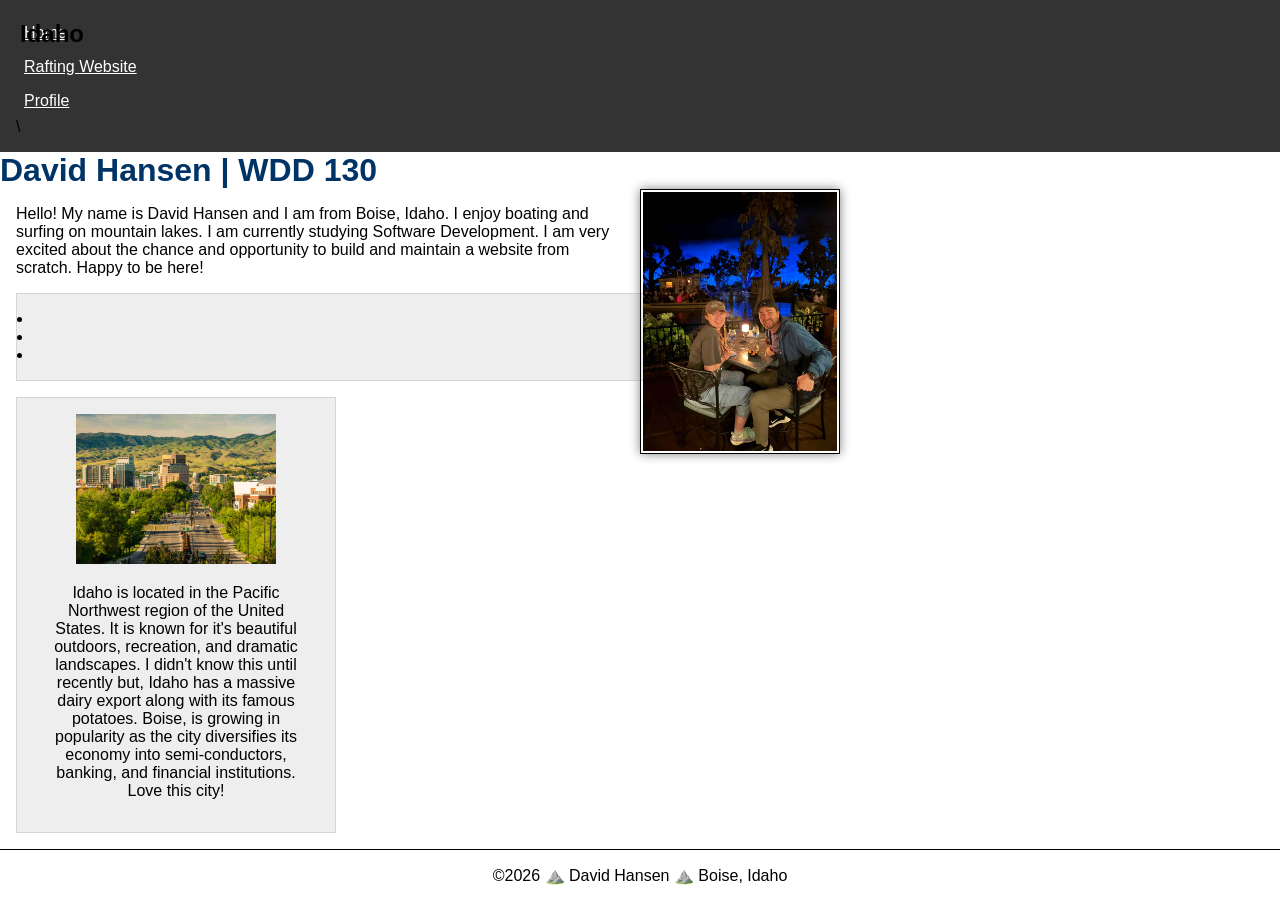
<file: index.html>
<!--July 15th 2026-->
<!DOCTYPE html>
<html lang="en">

<head>
    <meta charset="UTF-8">
    <meta name="viewport" content="width=device-width, initial-scale=1.0">
    <title>David Hansen | WDD 130</title>
    <meta name="description"
      content="David Hansen's BYU-Idaho wdd130 course home page for website building.">
    <meta name="author" content="David Hansen">

    <link rel="stylesheet" href="styles/styles.css">
</head>

<body>
    <header>
        <nav>
            <a href="#">Home</a>
            <a href="wwr/">Rafting Website</a>
            <a href="https://linkedin.com">Profile</a> \
        </nav>
    </header>

    <main>
        <h1>David Hansen | WDD 130</h1>
        <img src="images/profile.jpg" alt="David Hansen Profile Picture" width="200">
        <p>
            Hello! My name is David Hansen and I am from Boise, Idaho. I enjoy boating and
            surfing on mountain lakes. I am currently studying Software Development. I am
            very excited about the chance and opportunity to build and maintain a website
            from scratch. Happy to be here!
        </p>
        <ul class="box">
            <li><a href=""></a></li>
            <li><a href=""></a></li>
            <li><a href=""></a></li>
        </ul>
    </main>

    <aside class="box">
        <h2>Idaho</h2>
        <img src="images/boiseidaho.jpg" alt="City of Trees">
        <p>
            Idaho is located in the Pacific Northwest region of the United States. It is known
            for it's beautiful outdoors, recreation, and dramatic landscapes. I didn't know this
            until recently but, Idaho has a massive dairy export along with its famous potatoes.
            Boise, is growing in popularity as the city diversifies its economy into
            semi-conductors, banking, and financial institutions. Love this city!
        </p>
    </aside>

    <footer>
        <p>&copy;2026 ⛰️ David Hansen ⛰️ Boise, Idaho</p>
    </footer>
</body>

</html>
</file>
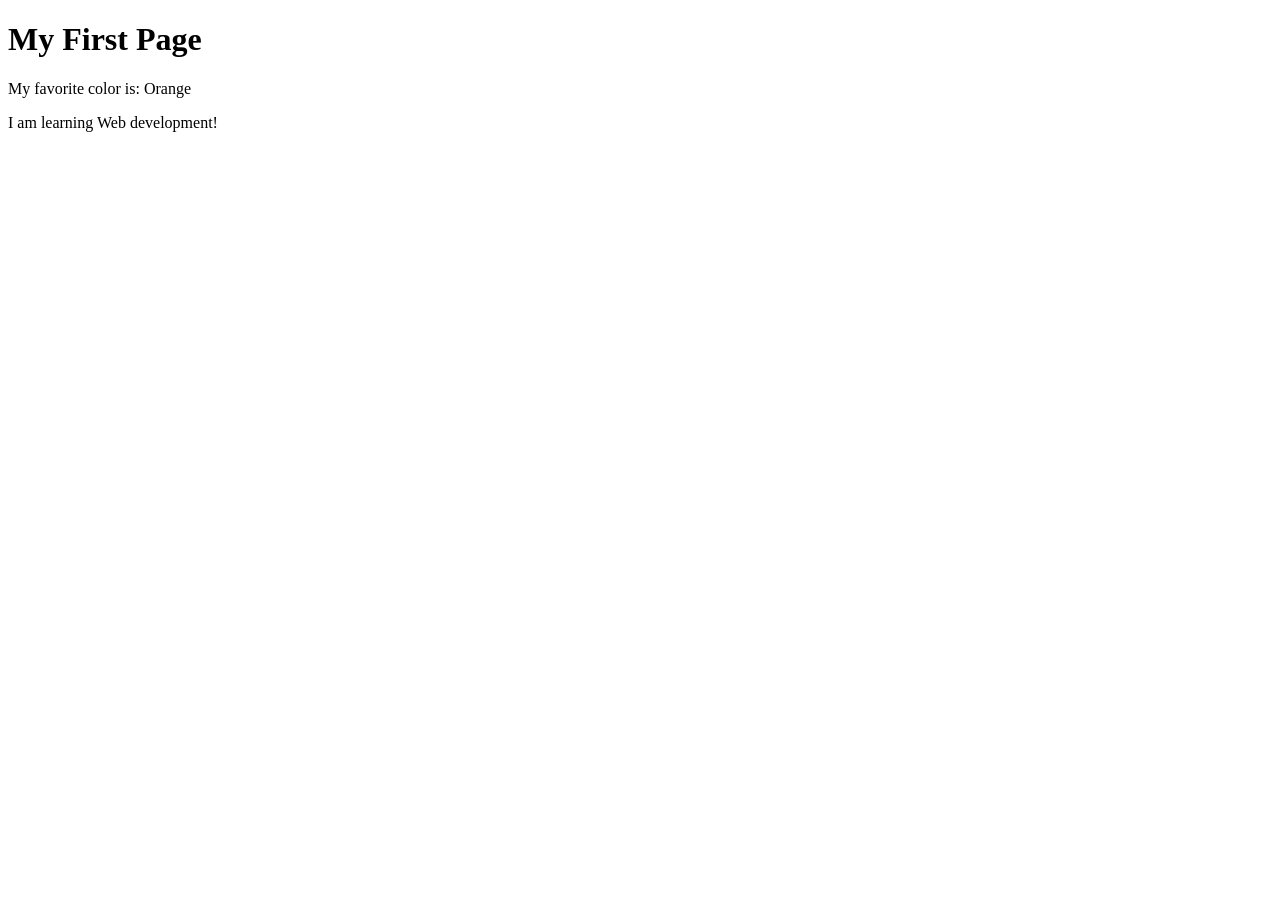
<file: week01/first-page.html>
<!DOCTYPE html>
<html lang="en">

<head>
    <meta charset="UTF-8">
    <meta name="viewport" content="width=device-width, initial-scale=1.0">
    <title>My First Page</title>
</head>

<body>
    <h1>My First Page</h1>
    <p>My favorite color is: Orange </p>
    <p>I am learning Web development! </p>
</body>

</html>
</file>
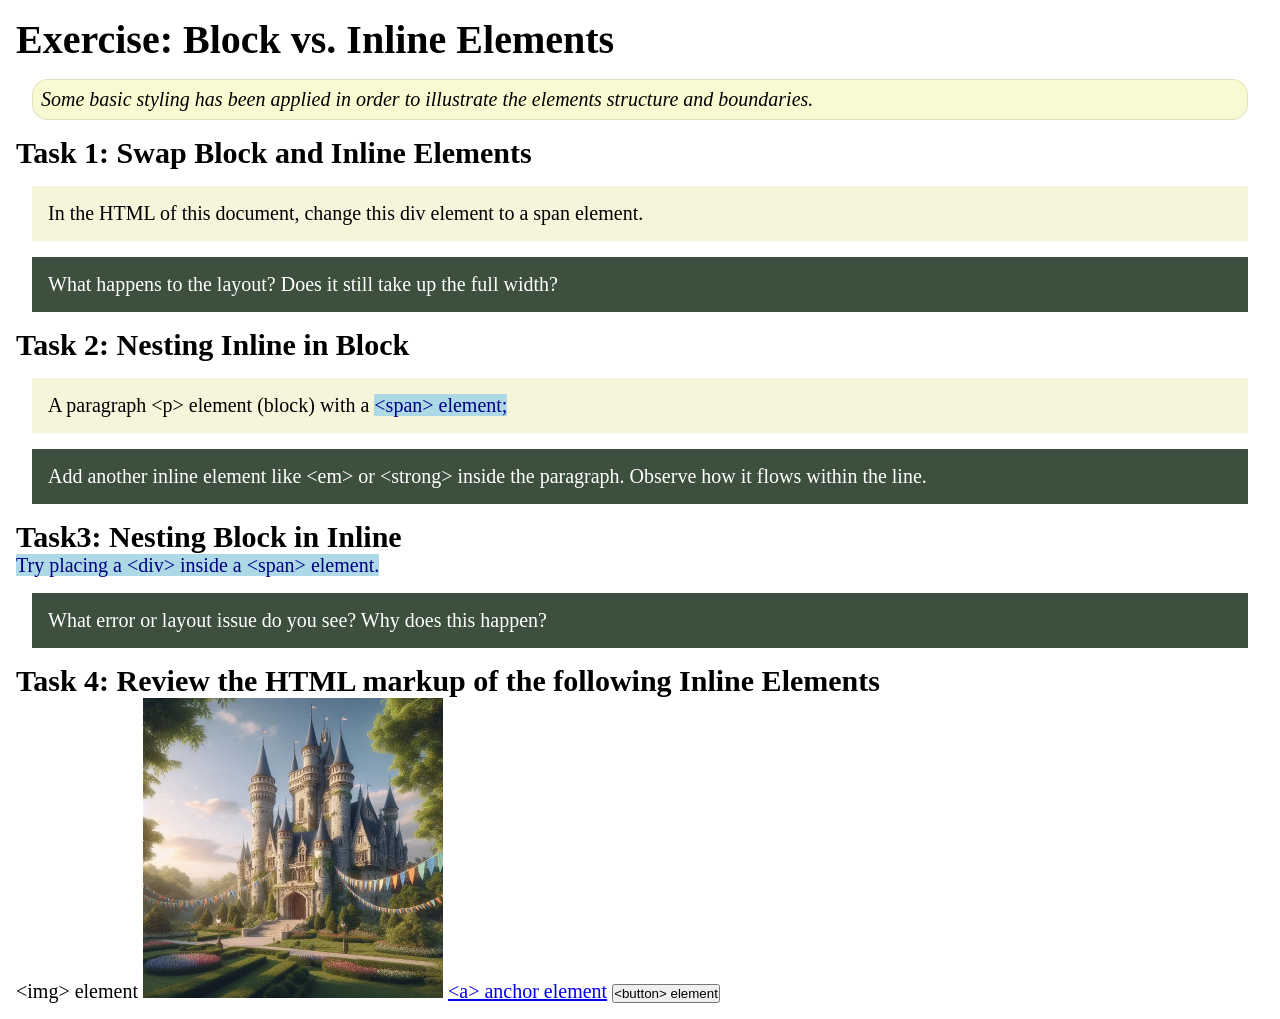
<file: week02/block-vs-inline.html>
<!DOCTYPE html>
<html lang="en">

<head>
    <meta charset="UTF-8">
    <meta name="viewport" content="width=device-width, initial-scale=1.0">
    <title>Exercise: Block vs. Inline Elements</title>
    <link rel="stylesheet" href="styles/block-vs-inline.css">
</head>

<body>
    <main>
        <h1>Exercise: Block vs. Inline Elements</h1>
        <p class="note">Some basic styling has been applied in order to illustrate the elements structure and
            boundaries.</p>

        <h2>Task 1: Swap Block and Inline Elements</h2>
        <div>In the HTML of this document, change this div element to a span element.</div>

        <p class="question">What happens to the layout? Does it still take up the full width?</p>

        <h2>Task 2: Nesting Inline in Block</h2>
        <p>A paragraph &lt;p&gt; element (block) with a <span>&lt;span&gt; element;</span></p>
        <p class="question">Add another inline element like &lt;em&gt; or &lt;strong&gt; inside the paragraph. Observe
            how it flows within the line.</p>

        <h2>Task3: Nesting Block in Inline</h2>
        <span>Try placing a &lt;div&gt; inside a &lt;span&gt; element.</span>
            <p class="question">What error or layout issue do you see? Why does this happen?</p>


            <h2>Task 4: Review the HTML markup of the following Inline Elements</h2>
        &lt;img&gt; element
        <img src="images/castle.webp" alt="placeholder image (images are inline)" width="300" height="300">
        <a href="https://churchofjesuschrist.org">&lt;a&gt; anchor element</a>
        <button type="button">&lt;button&gt; element</button>
    </main>
</body>

</html>
</file>
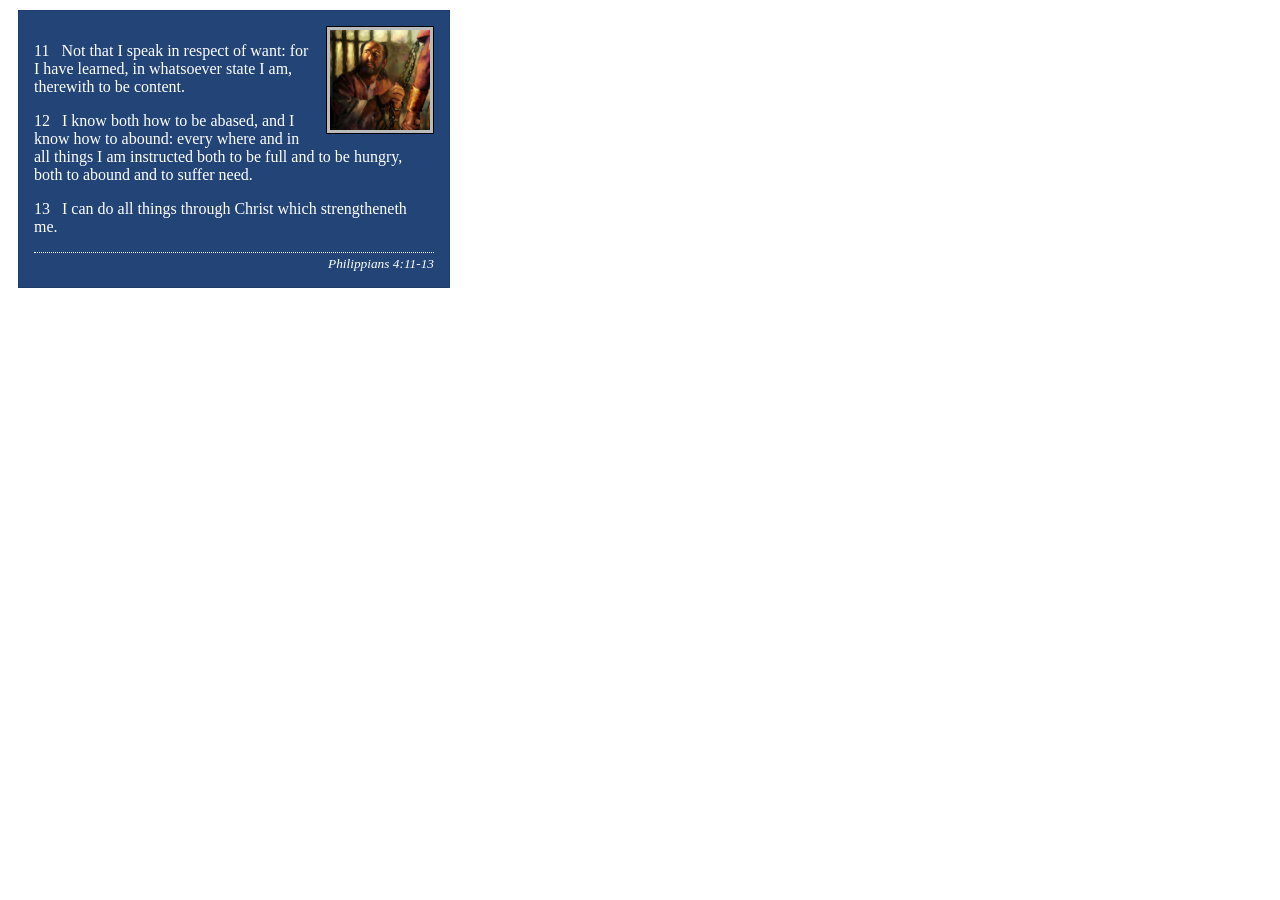
<file: week02/box-model-solution.html>
<!DOCTYPE html>
<html lang="en">
<head>
    <meta charset="UTF-8">
    <meta name="viewport" content="width=device-width, initial-scale=1.0">
    <title>Box Model Activity</title>
    <link rel="stylesheet" href="styles/box-model-solution.css">
</head>
<body>
    <main>
        <div class="callout">
            <img src="images/apostle-paul-imprisoned.webp" alt="Paul the Apostle - Imprisoned in Rome" width="200" height="200">
            <blockquote>
                <p>11 &nbsp; Not that I speak in respect of want: for I have learned, in whatsoever state I am, therewith to be content.</p>
                <p>12 &nbsp; I know both how to be abased, and I know how to abound: every where and in all things I am instructed both to be full and to be hungry, both to abound and to suffer need.</p>
                <p>13 &nbsp; I can do all things through Christ which strengtheneth me.</p>
            </blockquote>
            <cite>Philippians 4:11-13</cite>
        </div>
    </main>
</body>
</html>
</file>
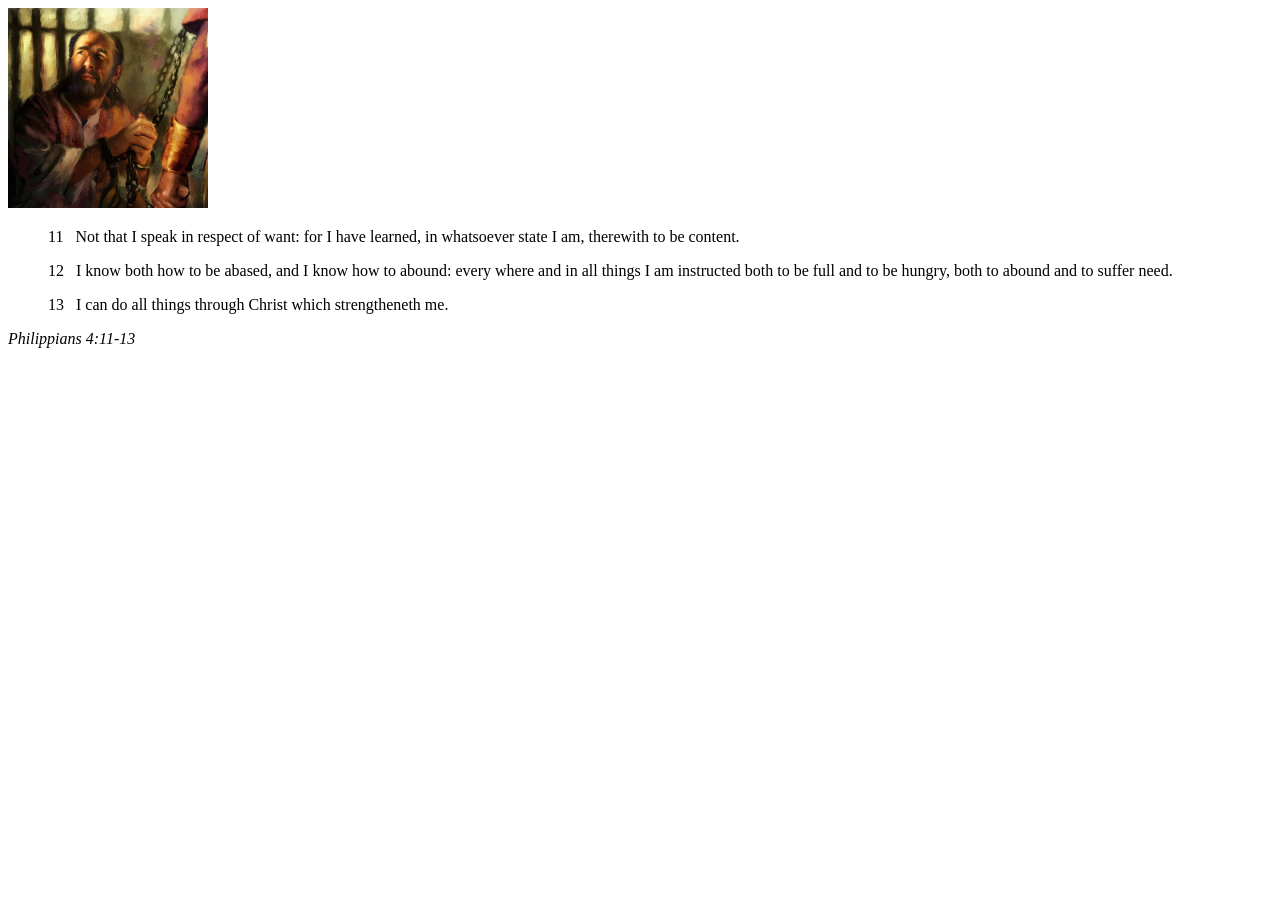
<file: week02/box-model.html>
<!DOCTYPE html>
<html lang="en">
<head>
    <meta charset="UTF-8">
    <meta name="viewport" content="width=device-width, initial-scale=1.0">
    <title>Box Model Activity</title>
</head>
<body>
    <main>
        <div class="callout">
            <img src="images/apostle-paul-imprisoned.webp" alt="Paul the Apostle - Imprisoned in Rome" width="200" height="200">
            <blockquote>
                <p>11 &nbsp; Not that I speak in respect of want: for I have learned, in whatsoever state I am, therewith to be content.</p>
                <p>12 &nbsp; I know both how to be abased, and I know how to abound: every where and in all things I am instructed both to be full and to be hungry, both to abound and to suffer need.</p>
                <p>13 &nbsp; I can do all things through Christ which strengtheneth me.</p>
            </blockquote>
            <cite>Philippians 4:11-13</cite>
        </div>
    </main>
</body>
</html>
</file>
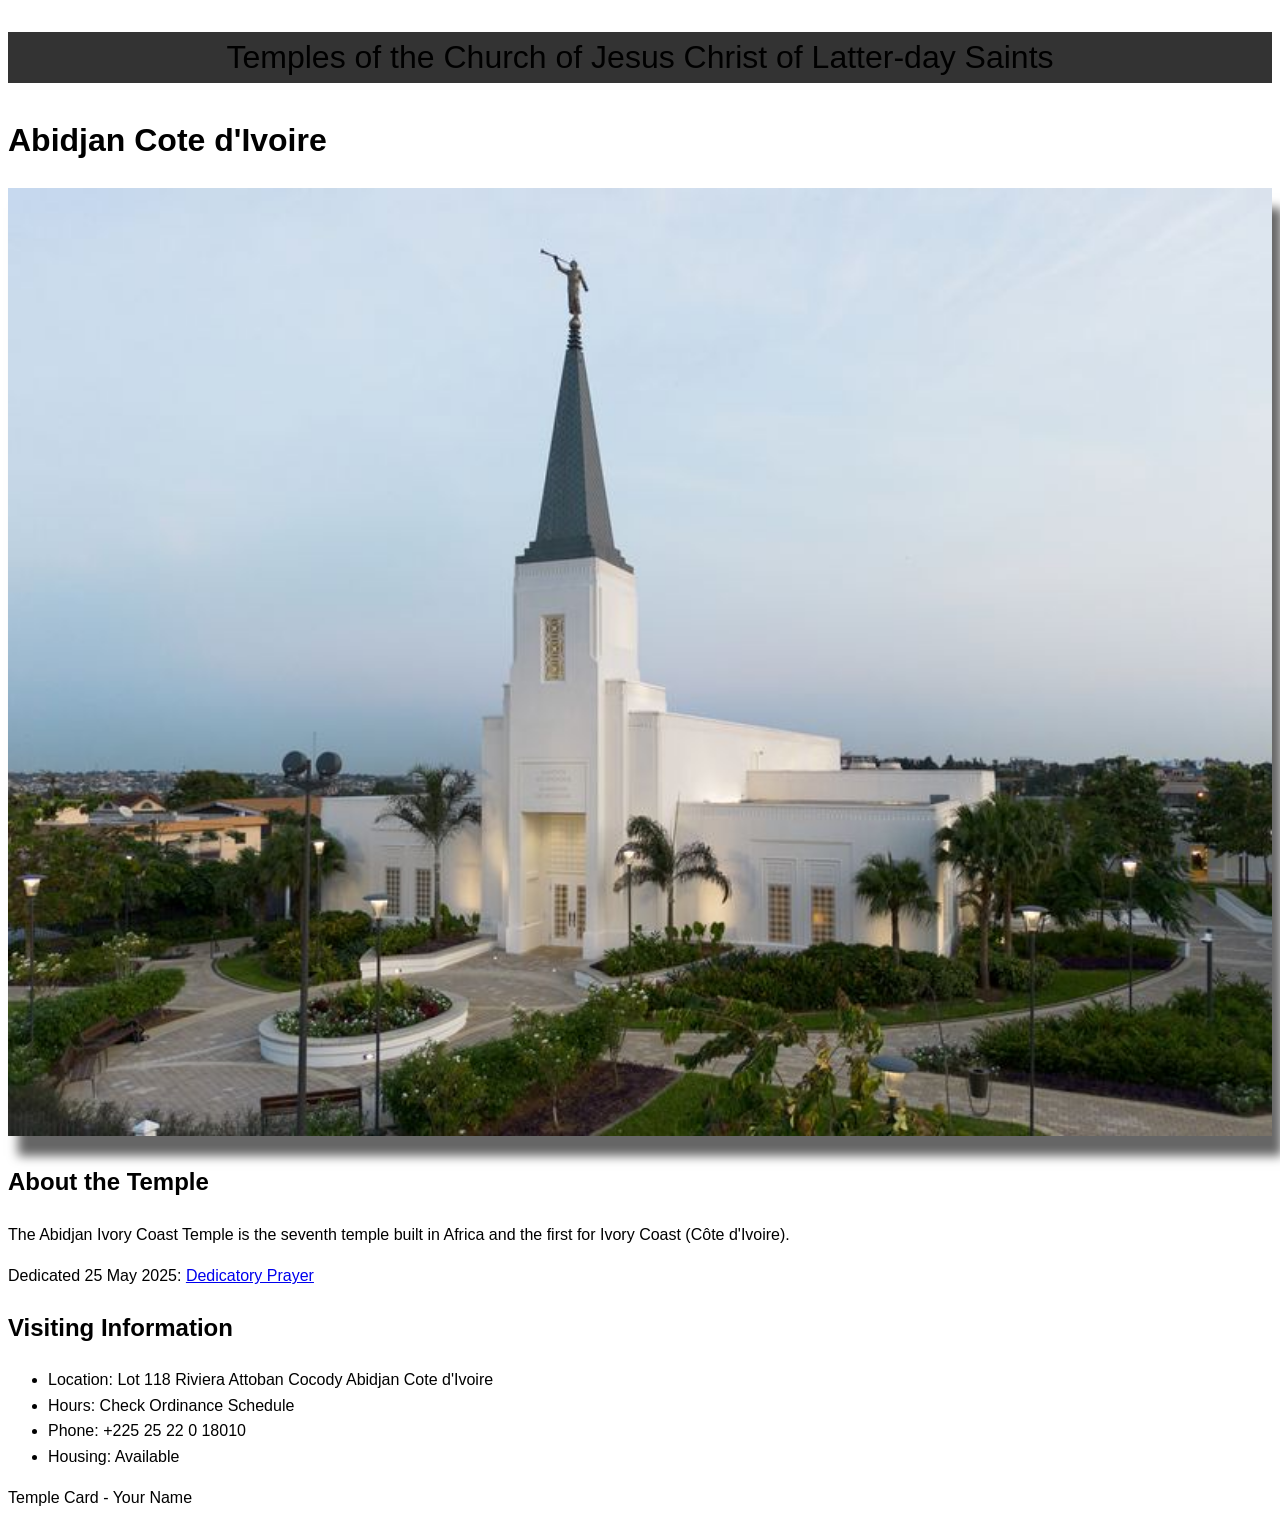
<file: week02/temple.html>
<!DOCTYPE html>
<html lang="en">

<head>
    <meta charset="UTF-8">
    <meta name="viewport" content="width=device-width, initial-scale=1.0">
    <title>Temple Card - Abidjan Cote d'Ivoire</title>
    <link rel="stylesheet" href="styles/temple.css">
</head>

<body>
    <header>
        <p>Temples of the Church of Jesus Christ of Latter-day Saints</p>
    </header>
    <main>
        <h1>Abidjan Cote d'Ivoire</h1>
        <picture>
            <img src="images/abidjan-ivory-coast.jpeg" alt="Abidjan Cote d'Ivoire Temple">
        </picture>
        <section>
            <h2>About the Temple</h2>
            <p>The Abidjan Ivory Coast Temple is the seventh temple built in Africa and the first
                for Ivory Coast (Côte
                d'Ivoire).</p>
            <p>Dedicated 25 May 2025: <a
                  href="https://www.churchofjesuschrist.org/temples/dedicatory-prayer/abidjan-ivory-coast-temple/2025-05-25?lang=eng"
                  target="_blank" rel="noopener noreferrer">Dedicatory Prayer</a></p>
        </section>
        <section>
            <h2>Visiting Information</h2>
            <ul>
                <li>Location: Lot 118 Riviera Attoban Cocody Abidjan Cote d'Ivoire</li>
                <li>Hours: Check Ordinance Schedule</li>
                <li>Phone: +225 25 22 0 18010</li>
                <li>Housing: Available</li>
            </ul>
        </section>
    </main>
    <footer>
        <p>Temple Card - Your Name</p>
    </footer>
</body>

</html>
</file>
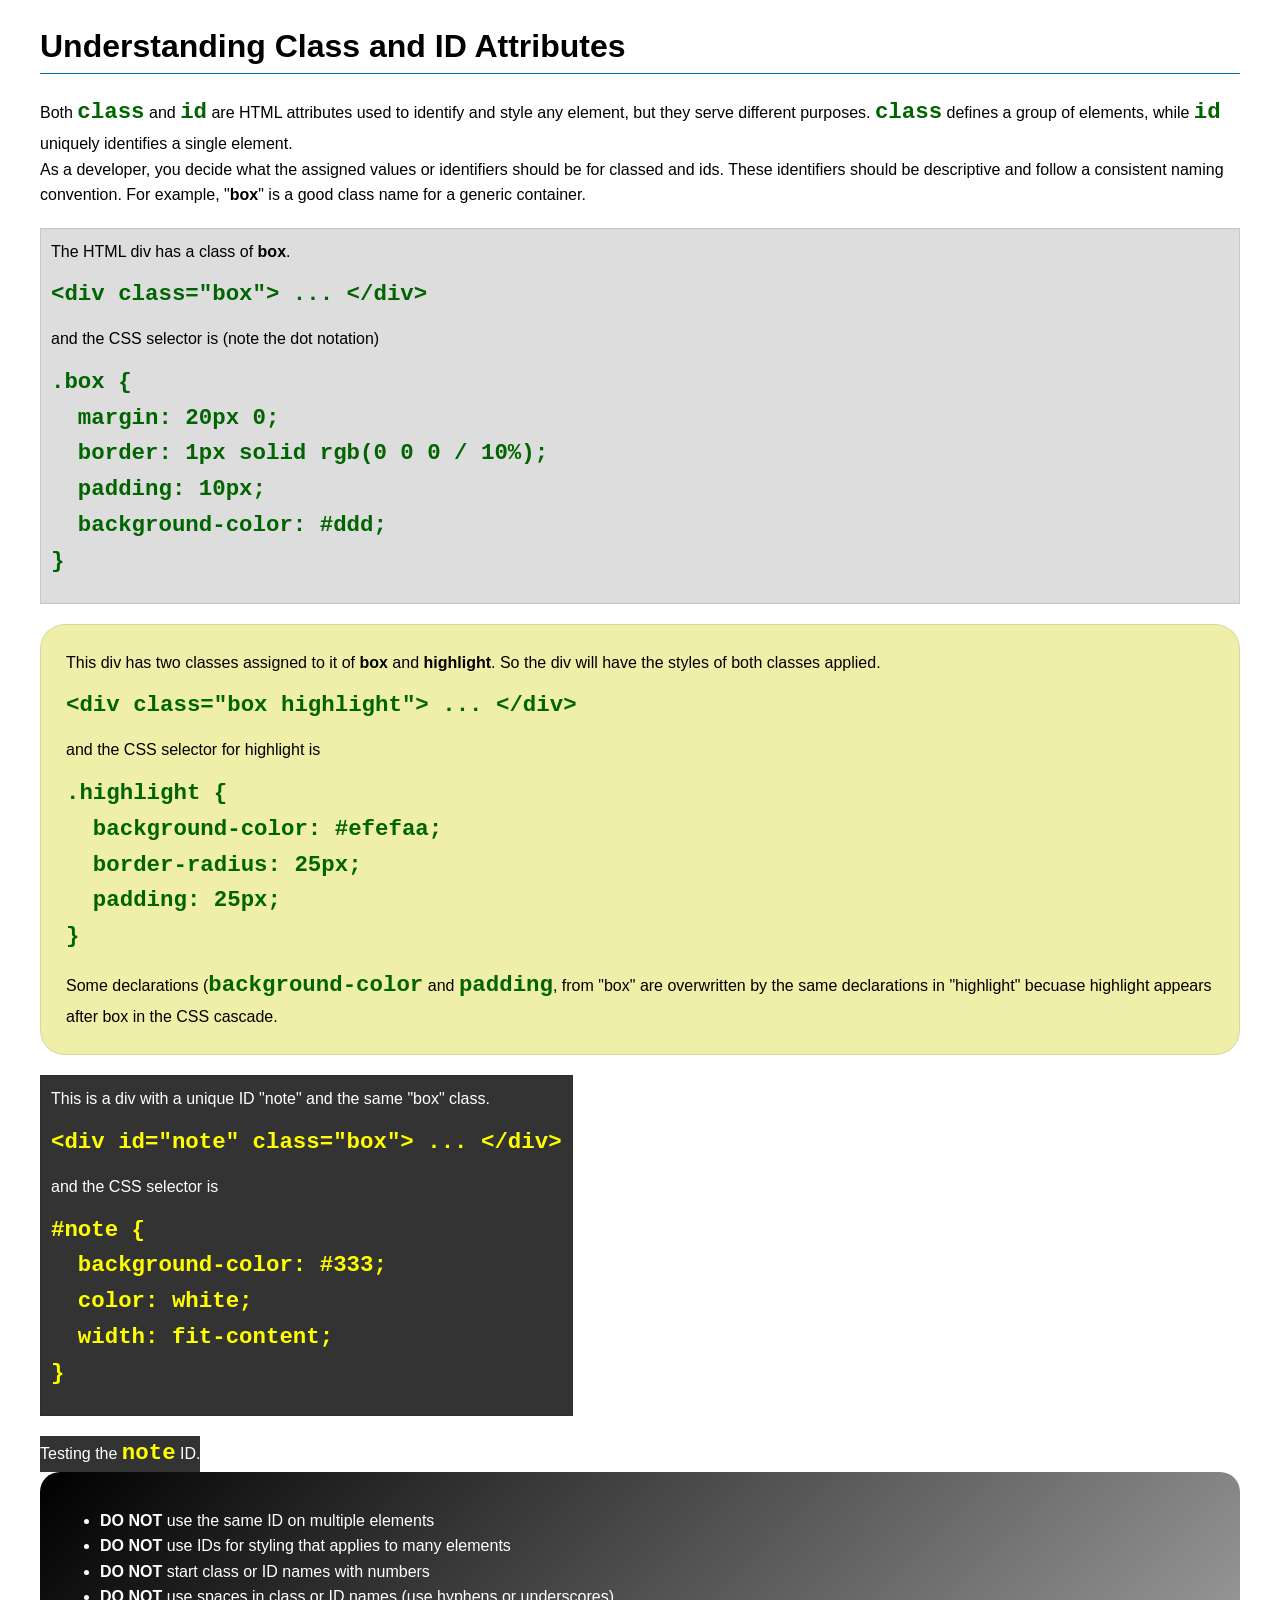
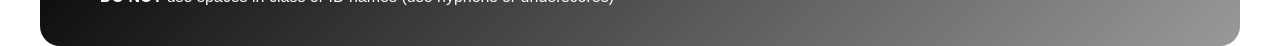
<file: week03/class-and-id.html>
<!DOCTYPE html>
<html lang="en">

<head>
    <meta charset="UTF-8">
    <meta name="viewport" content="width=device-width, initial-scale=1.0">
    <title>Class vs ID Attributes</title>
    <link rel="stylesheet" href="styles/class-and-id.css">
</head>

<body>
    <h1>Understanding Class and ID Attributes</h1>
    <p>Both <code>class</code> and <code>id</code> are HTML attributes used to identify and style any element, but they
        serve different purposes. <code>class</code> defines a group of elements, while <code>id</code> uniquely
        identifies a single element.</p>
    <p>As a developer, you decide what the assigned values or identifiers should be for classed and ids. These
        identifiers should be
        descriptive and follow a consistent naming convention. For example, "<strong>box</strong>" is a good class name
        for a generic container.</p>
    <div class="box">
        <p>The HTML div has a class of <strong>box</strong>.</p>
        <pre><code class="html">&lt;div class="box"&gt; ... &lt;/div&gt;</code></pre>
        and the CSS selector is (note the dot notation)
        <pre><code class="css">.box {
  margin: 20px 0;
  border: 1px solid rgb(0 0 0 / 10%);
  padding: 10px;
  background-color: #ddd; 
}</code></pre>
    </div>

    <div class="box highlight">
        <p>This div has two classes assigned to it of <strong>box</strong> and <strong>highlight</strong>. So the div
            will have the styles of both classes applied.</p>
        <pre><code class="html">&lt;div class="box highlight"&gt; ... &lt;/div&gt;</code></pre>
        and the CSS selector for highlight is
        <pre><code class="css">.highlight {
  background-color: #efefaa;
  border-radius: 25px;
  padding: 25px;
}</code></pre>
<p>Some declarations (<code>background-color</code> and <code>padding</code>, from "box" are overwritten by the same declarations in "highlight" becuase highlight appears after box in the CSS cascade.</p>
    </div>

    <div id="note" class="box">
        <p>This is a div with a unique ID "note" and the same "box" class.</p>
        <pre><code class="html">&lt;div id="note" class="box"&gt; ... &lt;/div&gt;</code></pre>
        and the CSS selector is
        <pre><code class="css">#note {
  background-color: #333;
  color: white;
  width: fit-content;
}</code></pre>
    </div>

    <div id="note">
        <p>Testing the <code>note</code> ID.</p>
    </div>

    <section id="best-practice">
        <ul>
            <li><strong>DO NOT</strong> use the same ID on multiple elements</li>
            <li><strong>DO NOT</strong> use IDs for styling that applies to many elements</li>
            <li><strong>DO NOT</strong> start class or ID names with numbers</li>
            <li><strong>DO NOT</strong> use spaces in class or ID names (use hyphens or underscores)</li>
        </ul>
    </section>




</body>

</html>
</file>
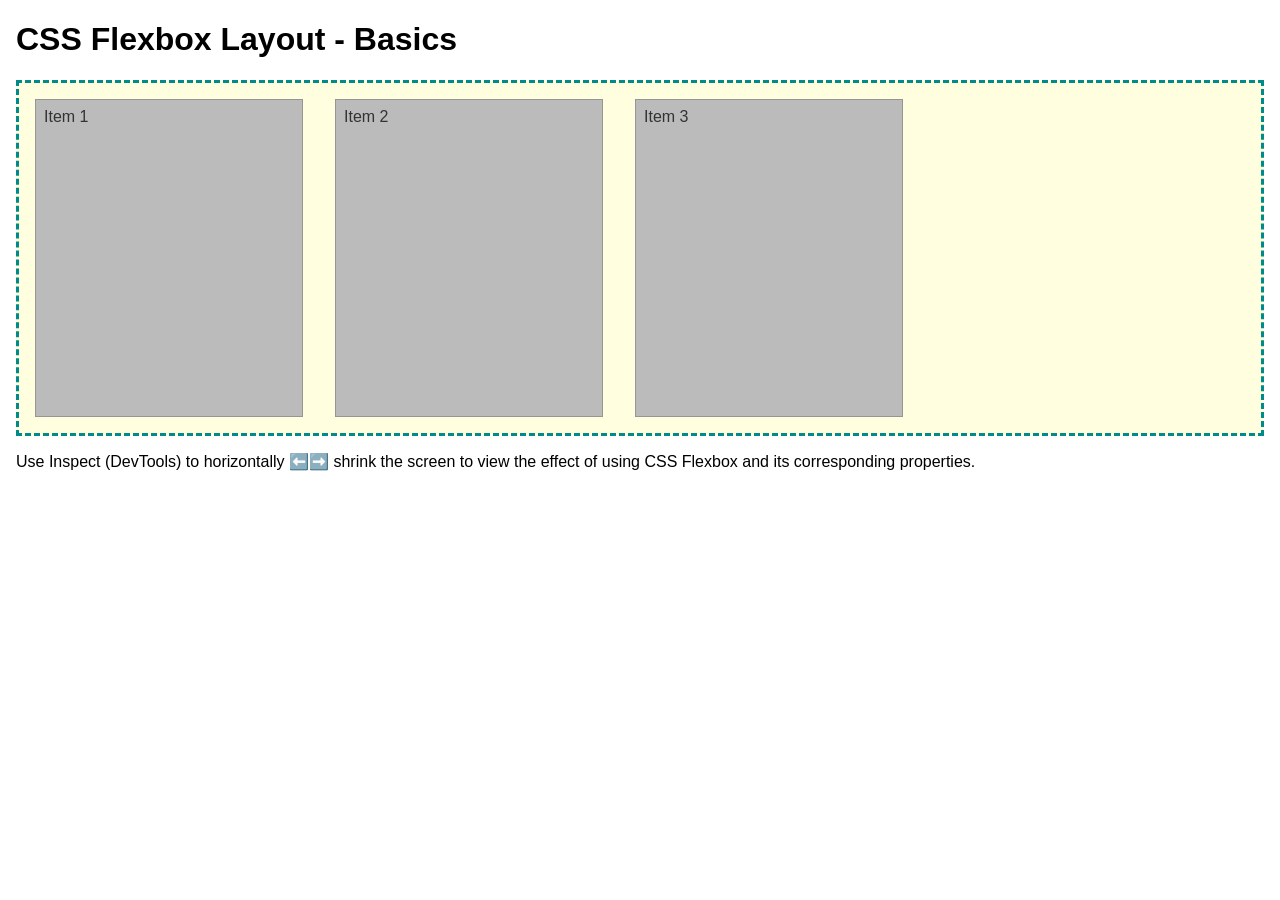
<file: week04/flexbox-layout.html>
<!DOCTYPE html>
<html lang="en">
<head>
    <meta charset="UTF-8">
    <meta name="viewport" content="width=device-width, initial-scale=1.0">
    <title>CSS Flexbox Layout - Basics</title>
    <link rel="stylesheet" href="styles/flexbox.css">
</head>
<body>
    <main>
        <h1>CSS Flexbox Layout - Basics</h1>
        <div class="flex-container">
            <div class="flex-item item1">Item 1</div>
            <div class="flex-item item2">Item 2</div>
            <div class="flex-item item3">Item 3</div>
        </div>
        <p>Use Inspect (DevTools) to horizontally ⬅️➡️ shrink the screen to view the effect of using CSS Flexbox and its corresponding properties.</p>
    </main>
</body>
</html>
</file>
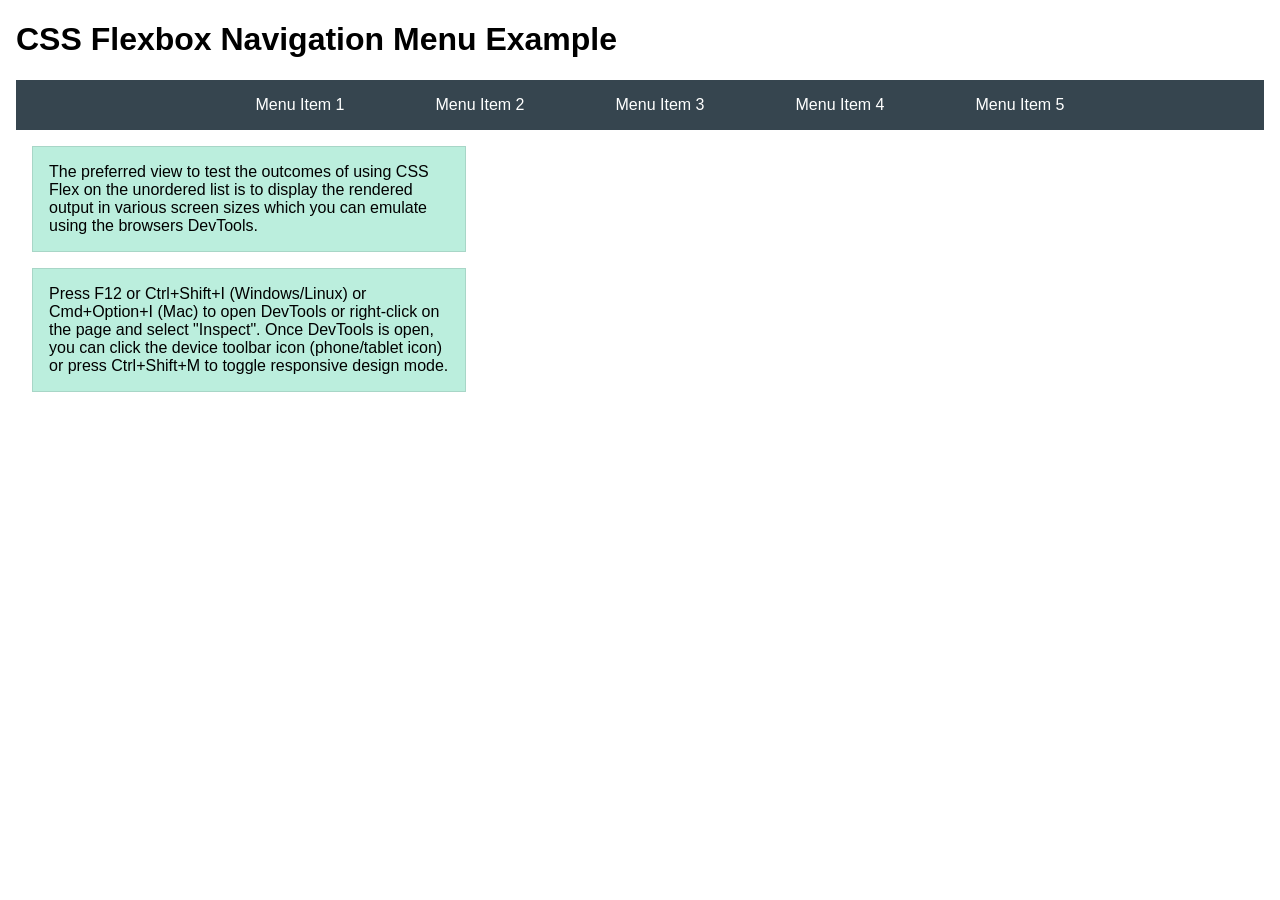
<file: week04/flexbox-menu.html>
<!DOCTYPE html>
<html lang="en">
<head>
    <meta charset="UTF-8">
    <meta name="viewport" content="width=device-width, initial-scale=1.0">
    <title>CSS Flexbox - Navigation Menu</title>
    <link rel="stylesheet" href="styles/flexbox-menu.css">
</head>
<body>
    <main>
        <h1>CSS Flexbox Navigation Menu Example</h1>
        <nav>
            <ul>
                <li><a href="#">Menu Item 1</a></li>
                <li><a href="#">Menu Item 2</a></li>
                <li><a href="#">Menu Item 3</a></li>
                <li><a href="#">Menu Item 4</a></li>
                <li><a href="#">Menu Item 5</a></li>
            </ul>
        </nav>
        <p>The preferred view to test the outcomes of using CSS Flex on the unordered list is to display the rendered output in various screen sizes which you can emulate using the browsers DevTools.</p>

        <p>Press F12 or Ctrl+Shift+I (Windows/Linux) or Cmd+Option+I (Mac) to open DevTools or right-click on the page and select "Inspect". Once DevTools is open, you can click the device toolbar icon (phone/tablet icon) or press Ctrl+Shift+M to toggle responsive design mode.</p>

                      
        
    </main>
</body>
</html>
</file>
<file: styles/styles.css>
* {
    margin: 0;
    padding: 0;
    box-sizing: border-box;
}

body {
    font-size: 16px;
    font-family: Roboto, Arial, Sans-serif;
}

nav {
    background-color: #333;
    padding: 1rem;
}

nav a {
    color: white;
    padding: 0.5rem;
    display: block;
}

main {
    max-width: 840px;
}

h1 {
    color: #003366;
}

aside img {
    width: 200px;
    height: auto;
}

aside h2 {
    position: absolute;
    top: 20px;
    left: 20px;
}

main img {
    width: 200px;
    height: auto;
    border: 1px solid #000;
    padding: 2px;
    box-shadow: 0 0 10px gray;
    float: right;
    margin: 0 0 1rem 1rem;
}

aside {
    width: 20rem;
    margin: 1rem;
    border: 1px solid rgb(0 0 0 / 0.2);
    padding: 1rem;
    background-color: #eee;
    color: #333;
    text-align: center;
}

p {
    margin: 1rem;
}

footer {
    margin-top: 15px;
    border-top: 1px solid #000;
    text-align: center;
}

/* Class Selector */
.box {
    margin: 1rem;
    border: 1px solid rgba(0, 0, 0, .1);
    padding: 1rem;
    background-color: #eee;
    color: #000;
}

.indent {
    padding-left: 1rem;
}
</file>
<file: week02/styles/block-vs-inline.css>
* {
    margin: 0;
    padding: 0;
}

body {
    font-size: 20px;
    margin: 1rem;
}

p,
div {
    background-color: beige;
    margin: 1rem;
    padding: 1rem;
}

span {
    color: navy;
    background-color: lightblue;
}

code {
    margin: 0;
    padding: 0;
    color: green;
    font-size: 1.2rem;
}

.note {
    font-style: italic;
    background-color: lightgoldenrodyellow;
    border-radius: 1rem;
    border: 1px solid rgb(0 0 0 / 10%);
    margin: 1rem;
    padding: .5rem;
}

.question {
    background-color: #3d503d;
    color: #fff;
}
</file>
<file: week02/styles/box-model-solution.css>
.callout {
    max-width: 400px;
    margin: 10px;
    border: 1px solid rgba(0, 0, 0, .1);
    padding: 15px;
    background-color: #247;
    color: #fff;
}

.callout img {
    float: right;
    margin: 0 0 10px 15px;
    border: 1px solid #000;
    padding: 3px;
    background-color: #bbb;
    width: 100px;
    height: auto;

}

blockquote {
    margin: 0;
}

cite {
    display: block;
    border-top: 1px dotted #fff;
    padding-top: 3px;
    text-align: right;
    font-size: smaller;
}
</file>
<file: week02/styles/temple.css>
body {
    font-family: Arial, Ssans-serif;
    line-height: 1.6;
}

header {
    background-color: #333;
    color: #fff padding: 10px;
    text-align: center;
    font-size: 2.0rem;
}

mail {
    width: 400px;
    margin: 0 auto;

}

h1 {
    margin: 10px text-align: center;
}

img {
    width: 100%;
    height: auto;
    box-shadow: 10px 20px 10px #666
}

footer {}
</file>
<file: week03/styles/class-and-id.css>
body {
    font-family: Arial, sans-serif;
    line-height: 1.6;
    margin: 0;
    padding: 0 40px;
}

h1 {
    border-bottom: 1px solid rgb(0 110 182);
    padding-bottom: 0;
}



p {
    margin: 0;
}

code {
    color: darkgreen;
    font-weight: 700;
    font-size: 1.4rem;
}

/* Class examples - can be reused */

.box {
    margin: 20px 0;
    border: 1px solid rgb(0 0 0 / 10%);
    padding: 10px;
    background-color: #ddd; /* this is shorthand for #dddddd */
}

.highlight {
    background-color: #efefaa;
    border-radius: 25px;
    padding: 25px;
}

/* ID examples - should be unique */

#note {
    background-color: #333;
    color: white;
    width: fit-content;
}

#note code {
    color: yellow;
}

#best-practice {
    background: linear-gradient(135deg, #000 0%, #999 100%);
    color: white;
    border-radius: 20px;
    padding: 20px
}
</file>
<file: week04/styles/flexbox.css>
body {
    font-family: Helvetica, Arial, sans-serif;
    margin: 1rem;
}

.flex-container {
    border: 3px dashed darkcyan;
    background-color: lightyellow;
    display: flex;
    flex-wrap: wrap;
}

.flex-item {
    width: 250px;
    margin: 1rem;
    border: 1px solid rgb(0 0 0 / 20%);
    padding: 0.5rem;
    background-color: #bbb;
    color: #333;
}

.item1 {
    min-height: 100px;
}

.item2 {
    min-height: 200px;
}

.item3 {
    min-height: 300px;
}
</file>
<file: week04/styles/flexbox-menu.css>
body {
    font-family: Helvetica, Arial, sans-serif;
    margin: 1rem;
}

nav {
    background-color: #36454f;
}

nav ul {
    list-style-type: none;
    display: flex;
    flex-wrap: wrap;
    max-width: 900px;
    margin: 0 auto;
    justify-content: space-around;
    align-items: center;
}

nav a {
    display: block;
    color: #fff;
    text-align: center;
    padding: 1rem;
    text-decoration: none;
}

p {
    margin: 1rem;
    border: 1px solid rgb(0 0 0 / 10%);
    padding: 1rem;
    background-color: #bed;
    max-width: 400px;
}

#devtools-btn {
    background-color: #36454f;
    color: white;
    border: none;
    padding: 12px 24px;
    margin: 1rem;
    font-size: 16px;
    font-family: Helvetica, Arial, sans-serif;
    border-radius: 4px;
    cursor: pointer;
    transition: background-color 0.3s ease;
}

#devtools-btn:hover {
    background-color: #4a5a6a;
}

#devtools-btn:active {
    background-color: #2a3a4a;
}
</file>
